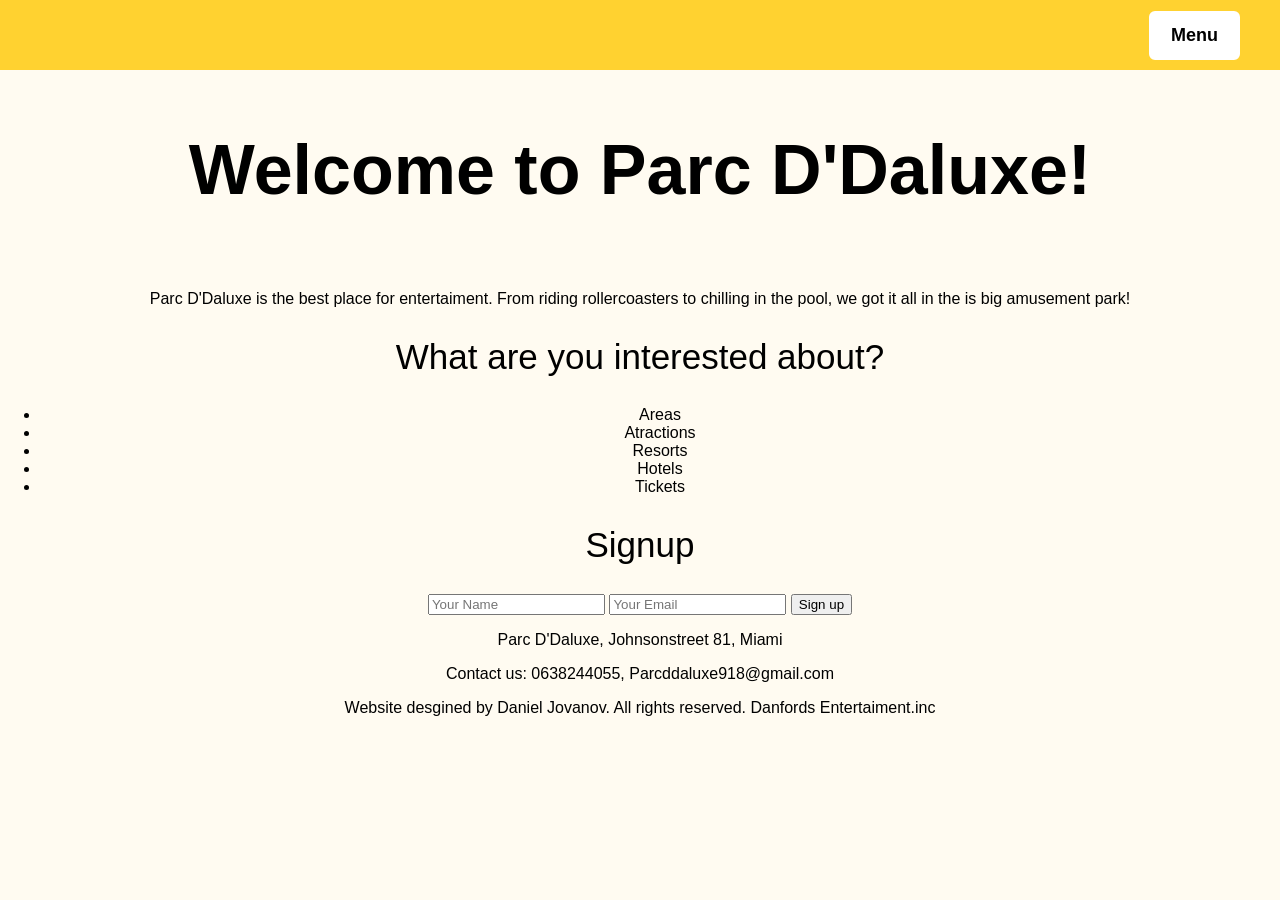
<file: Index 3.html>
<!DOCTYPE html>
<head>
    <title>Parc D'Daluxe</title>
    <link rel = "stylesheet" href="style.css">
</head>
 <body>
    <div class = "navbar">
      <button id = "MenuButton" onclick = "toggle(this)">Menu</button>
      <div class = dropdown>
        <a href="#introduction">Introduction</a></li>
        <a href="#content">Areas</a></li>
        <a href="#attractions">Atractions</a></li>
        <a href="#resorts">Resorts</a>
        <a href="#hotels">Hotels</a>
        <a href="#tickets">Tickets</a>
        <a href="#practical-information">Practical Information</a>
      </div>
    </div>
    <h1>Welcome to Parc D'Daluxe!</h1>
    <div id = introduction>
      <p>Parc D'Daluxe is the best place for entertaiment. From riding rollercoasters to chilling in the pool, we got it all in the is big amusement park!</p>
    </div>
    <div id = Inhoud>
    <h2>What are you interested about?</h2>
    <ul>
        <li>Areas</li>
        <li>Atractions</li>
        <li>Resorts</li>
        <li>Hotels</li>
        <li>Tickets</li>
    </ul>
    </div>
    <h2>Signup</h2>
        <form action = "/signup">
        <input type = "text" name = "name" placeholder = "Your Name"> 
        <input type = "text" name = "email" placeholder = "Your Email">
        <button id = "submit" type = "submit">Sign up</button>
        
    <div id = practical informarion>
      <p>Parc D'Daluxe, Johnsonstreet 81, Miami</p>
      <p>Contact us: 0638244055, Parcddaluxe918@gmail.com</p>
      <p>Website desgined by Daniel Jovanov. All rights reserved. Danfords Entertaiment.inc</p>
    </div>
  </body>
      <script scr = "script.js"></script>
</file>
<file: style.css>
/* Your CSS styles here */
body {
    font-family: Arial, Helvetica, sans-serif;
    margin: 0;
    padding: 0;
    text-align: center;
    background-color: #fffbf1;
}
#logo {
    position: absolute;
    top: 0;
    left: 0;
    height: 70px;
    z-index: 1000;
}
.content {
    display: flex;
    flex-direction: column;
    align-items: center;
    padding: 50px 64px;
    width: 50%;
    margin: 0 auto;
    font-size: 20px;
}
h1 {
    text-align: center;
    font-weight: bold;
    font-size: 70px;
    margin-top: 0;
    margin-bottom: 20px;
    padding: 60px;
}
h2 {
    font-size: 35px;
    text-align: center;
    font-weight: 500;
}
h3 {
    font-size: 35px;
    text-align: center;
    font-weight: 400;
}
.introduction {
    font-family: Arial, Helvetica, sans-serif;
    font-size: 25px;
    text-align: center;
    font-weight: 500;
    padding: 30px 50px;
    width: 70%;
    margin: 0 auto;
}
.header {
    height: 600px;
    background-image: linear-gradient(rgba(0, 0, 0, 0.5), rgba(0, 0, 0, 0.5)), url(https://www.sixflags.com/_next/image?url=https%3A%2F%2Fcdn.sanity.io%2Fimages%2Fbsnrdz4t%2Fproduction%2F39c11ce820912024a7d0442043f195af32fe70a5-2000x1333.webp%3Fw%3D1920%26h%3D1066%26q%3D80%26fit%3Dclip%26auto%3Dformat%26dpr%3D2&w=1920&q=75);
    background-size: cover;
    background-position: center;
    background-repeat: no-repeat;
    color: white;
    margin-top: 0px;
}
#first-image {
    width: 100%;
    height: 600px;
    object-fit: cover;
}
.maincontent {
    display: flex;
    align-items: center;
    gap: 40px;
    padding: 50px 64px;
}
.maincontent img {
    width: 50%;
    height: 500px;
    object-fit: cover;
    margin-top: 30px;
}
.navbar {
    display: flex;
    justify-content: flex-end;
    align-items: center;
    position: relative;
    width: 100%;
    min-height: 70px;
    padding: 0 40px;
    box-sizing: border-box;
    background-color: rgba(255, 200, 0, 0.8);
    margin-bottom: 0px;
}
#MenuButton {
    padding: 12px 20px;
    border: 2px solid white;
    border-radius: 6px;
    background-color: white;
    color: black;
    font-size: 18px;
    font-weight: bold;
    cursor: pointer;
}
.dropdown {
    display: none;
    position: absolute;
    top: 100%;
    right: 0;
    z-index: 10;
    width: 25%;
    min-width: 240px;
    box-sizing: border-box;
    background-color: #fff3df;
    border-left: 3px solid orange;
    border-bottom: 3px solid orange;
    box-shadow: 0 8px 20px rgba(0, 0, 0, 0.18);
}
.dropdown.open {
    display: flex;
    flex-direction: column;
}
.dropdown a {
    padding: 16px 22px;
    color: black;
    text-align: left;
    text-decoration: none;
    font-size: 18px;
    border-bottom: 1px solid rgba(0, 0, 0, 0.1);
}
.dropdown a:hover {
    background-color: rgb(253, 192, 78);
    color: white;
}
.button-row {
    display: flex;
    justify-content: center;
    gap: 20px;
    margin-bottom: 20px;
}
.button {
    padding: 10px 5px;
    background-color: white;
    color: black;
    border: 2px solid black;
    text-decoration: none;
    font-size: 16px;
}
.extra-content {
    background-color: darkslategrey;
    color: white;
    padding: 20px;
}

@media (max-width: 700px) {
    .navbar {
        padding: 0 20px;
    }

    .dropdown {
        width: 100%;
        min-width: 0;
    }
}
</file>
